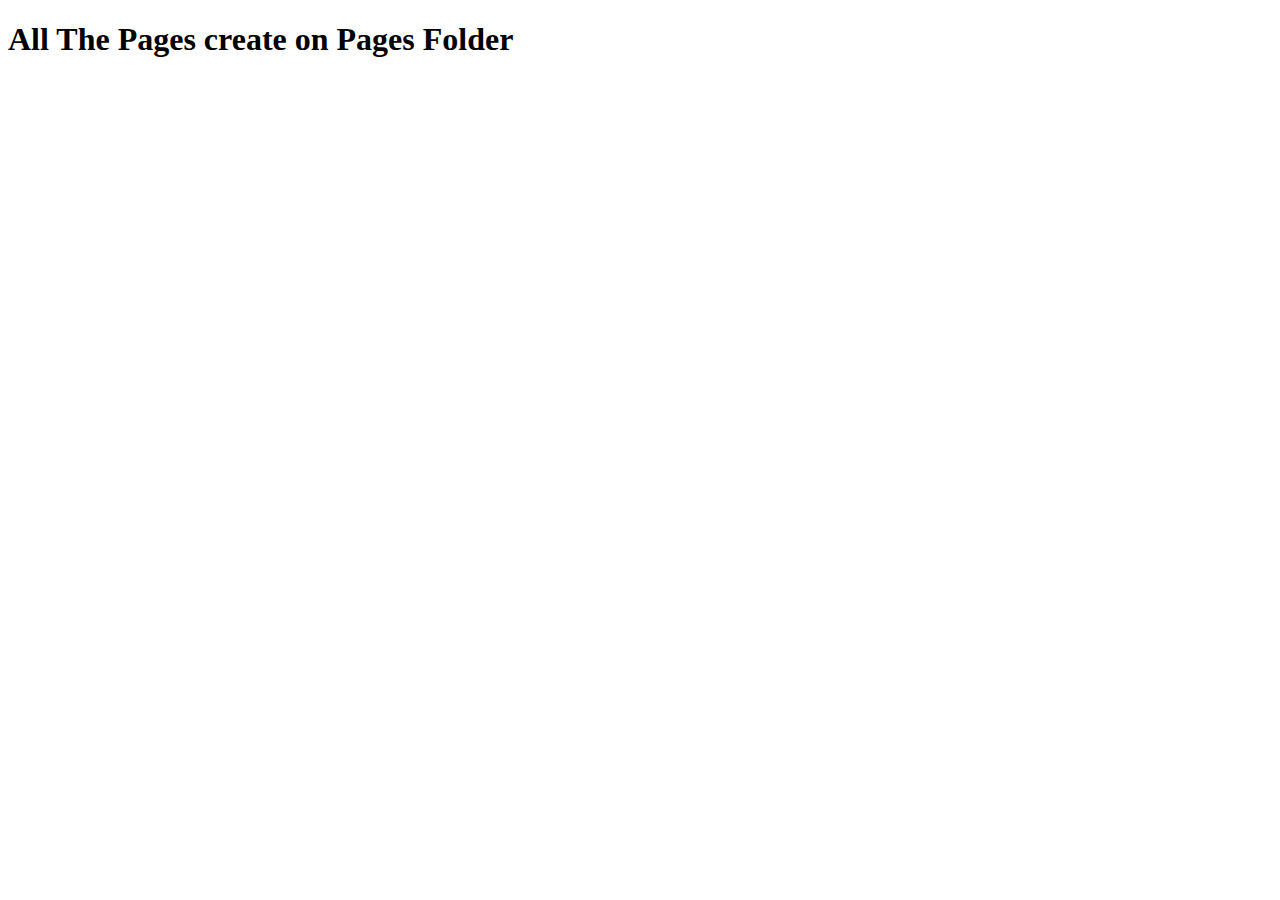
<file: pages/product.html>
<!DOCTYPE html>
<html lang="en">
<head>
    <meta charset="UTF-8">
    <meta http-equiv="X-UA-Compatible" content="IE=edge">
    <meta name="viewport" content="width=device-width, initial-scale=1.0">
    <title>Document</title>
</head>
<body>
    <h1>All The Pages create on Pages Folder</h1>
</body>
</html>
</file>
